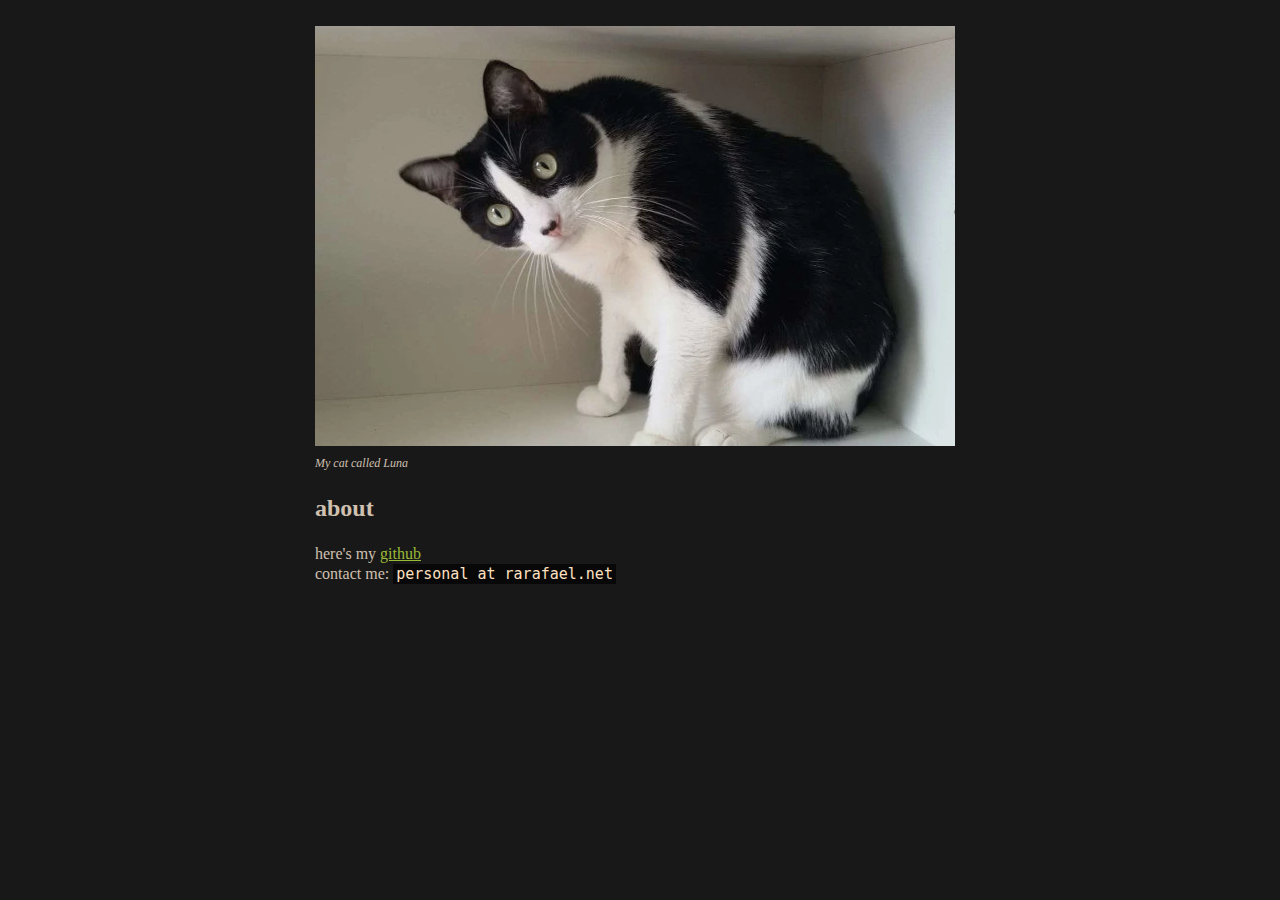
<file: index.html>
<!DOCTYPE html>

<html lang="en">
<head>
  <meta charset="utf-8">
  <link rel="stylesheet" href="style.css">
  <link rel="icon" href="icon.webp" type="image/gif">
  <title>home</title>
</head>

<body>
  <p>
    <img src="resources/luna.webp" width="640px", height="420px" alt="my cat called Luna"><br>
    <i style="font-size:12px">My cat called Luna</i>
  </p>

  <p>
    <h2>about</h2>
    here's my <a href="https://github.com/rarafael">github</a><br>
    contact me: <code>personal at rarafael.net</code><br>
  </p>
</body>
</html>
</file>
<file: style.css>
* {
    background-color: #181818;
    color: #d0c0b0;
}

pre code {
    padding: 0px;
    font-size: 12px
}

code {
    font-size: 15px;
    padding: 1px 3px 1px;
    background-color: #080808;
    color: #ffe0c0;
}

pre {
    background-color: #080808;
    font-size: 14px;
    padding-left: 20px;
    margin-left: 40px;
    margin-right: 40px;
}

body {
    font-size: 16px;
    max-width: 650px;
    padding: 10px;
    text-align: justify;
    line-height: 1.3;
    margin: auto;
}

footer {
    padding-top: 30px;
}

a {
    outline: none;
}

a:link {
    color: #98BC37;
}

a:visited {
    color: #E02C6D;
}
</file>
